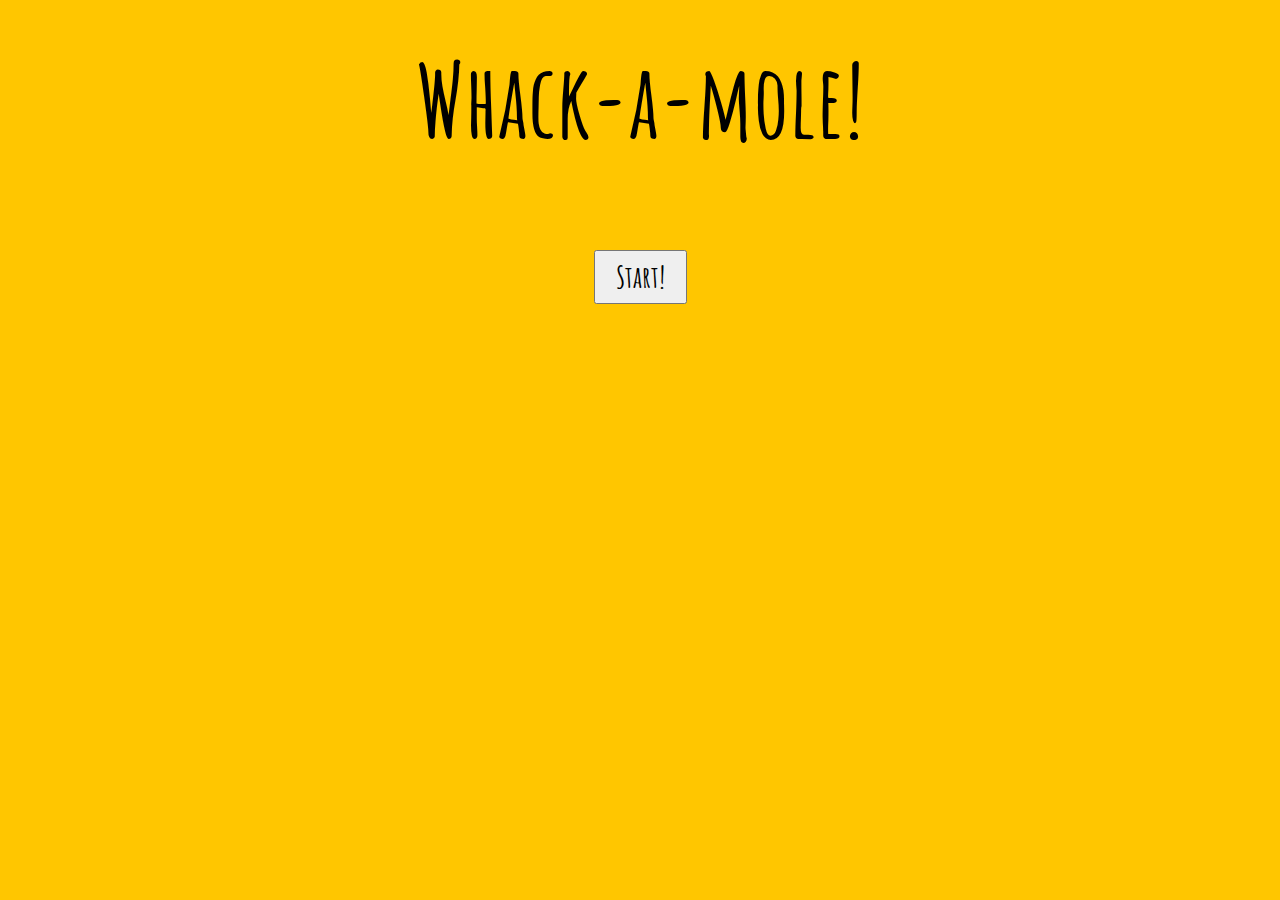
<file: Whack_A_Mole_Game/index.html>
<!DOCTYPE html>
<html lang="en">
  <head>
    <meta charset="UTF-8" />
    <meta name="viewport" content="width=device-width, initial-scale=1.0" />
    <title>Whack A Mole!</title>
    <link
      href="https://fonts.googleapis.com/css?family=Amatic+SC:400,700"
      rel="stylesheet"
      type="text/css"
    />
    <link rel="stylesheet" href="style.css" />
  </head>
  <body>
    <div id="container" class="container">
      <header>
        <h1>Whack-a-mole! <span id="score" class="score">0</span></h1>
        <h2 id="gameOver">Game Over</h2>
        <button id="startbtn" class="startbtn" onClick="startGame()">
          Start!
        </button>
      </header>
      <div id="gamebox" class="game">
        <div class="hole hole1">
          <div class="mole"></div>
        </div>
        <div class="hole hole2">
          <div class="mole"></div>
        </div>
        <div class="hole hole3">
          <div class="mole"></div>
        </div>
        <div class="hole hole4">
          <div class="mole"></div>
        </div>
        <div class="hole hole5">
          <div class="mole"></div>
        </div>
        <div class="hole hole6">
          <div class="mole"></div>
        </div>
      </div>
    </div>
    <script src="script.js"></script>
  </body>
</html>
</file>
<file: Whack_A_Mole_Game/style.css>
html {
  box-sizing: border-box;
  font-size: 10px;
  background-color: #ffc600;
}

*,
*::before,
*::after {
  box-sizing: inherit;
}

body {
  padding: 5rem 0;
  margin: 0;
  font-family: "Amatic SC", cursive;
}
header {
  text-align: center;
  height: 100%;
}

header h1 {
  font-size: 10rem;
  line-height: 1;
  margin: 0;
}

header h2 {
  font-size: 8rem;
  line-height: 1;
  display: none;
}

.score {
  background-color: rgba(255, 255, 255, 0.2);
  padding: 0 3rem;
  line-height: 1;
  border-radius: 1rem;
  display: none;
}

.startbtn {
  font-family: "Amatic SC", cursive;
  padding: 1rem 2rem;
  font-size: 3rem;
  font-weight: 900;
  line-height: 1;
  margin-top: 10rem;
}
.game {
  max-width: 600px;
  height: 400px;
  display: flex;
  flex-wrap: wrap;
  margin: 0 auto;
  visibility: hidden;
  opacity: 0;
  transition: all 0.3s;
}

.show .startbtn {
  display: none;
}

.show .game {
  visibility: visible;
  opacity: 1;
}

.show .score {
  display: inline;
}

.hole {
  flex: 1 0 33.33%;
  overflow: hidden;
  position: relative;
}

.hole:after {
  display: block;
  background: url(./img/dirt.svg) bottom center no-repeat;
  background-size: contain;
  content: "";
  width: 100%;
  height: 70px;
  position: absolute;
  z-index: 2;
  bottom: -30px;
}

.mole {
  background: url("./img/mole.svg") bottom center no-repeat;
  background-size: 60%;
  position: absolute;
  top: 100%;
  width: 100%;
  height: 100%;
  transition: all 0.4s;
}

.hole.up .mole {
  top: 0;
}

@media screen and (max-width: 568px) {
  html {
    font-size: 6px;
  }
  .hole {
    flex: 1 0 50%;
  }

  .mole {
    background-size: 30%;
  }
}
</file>
